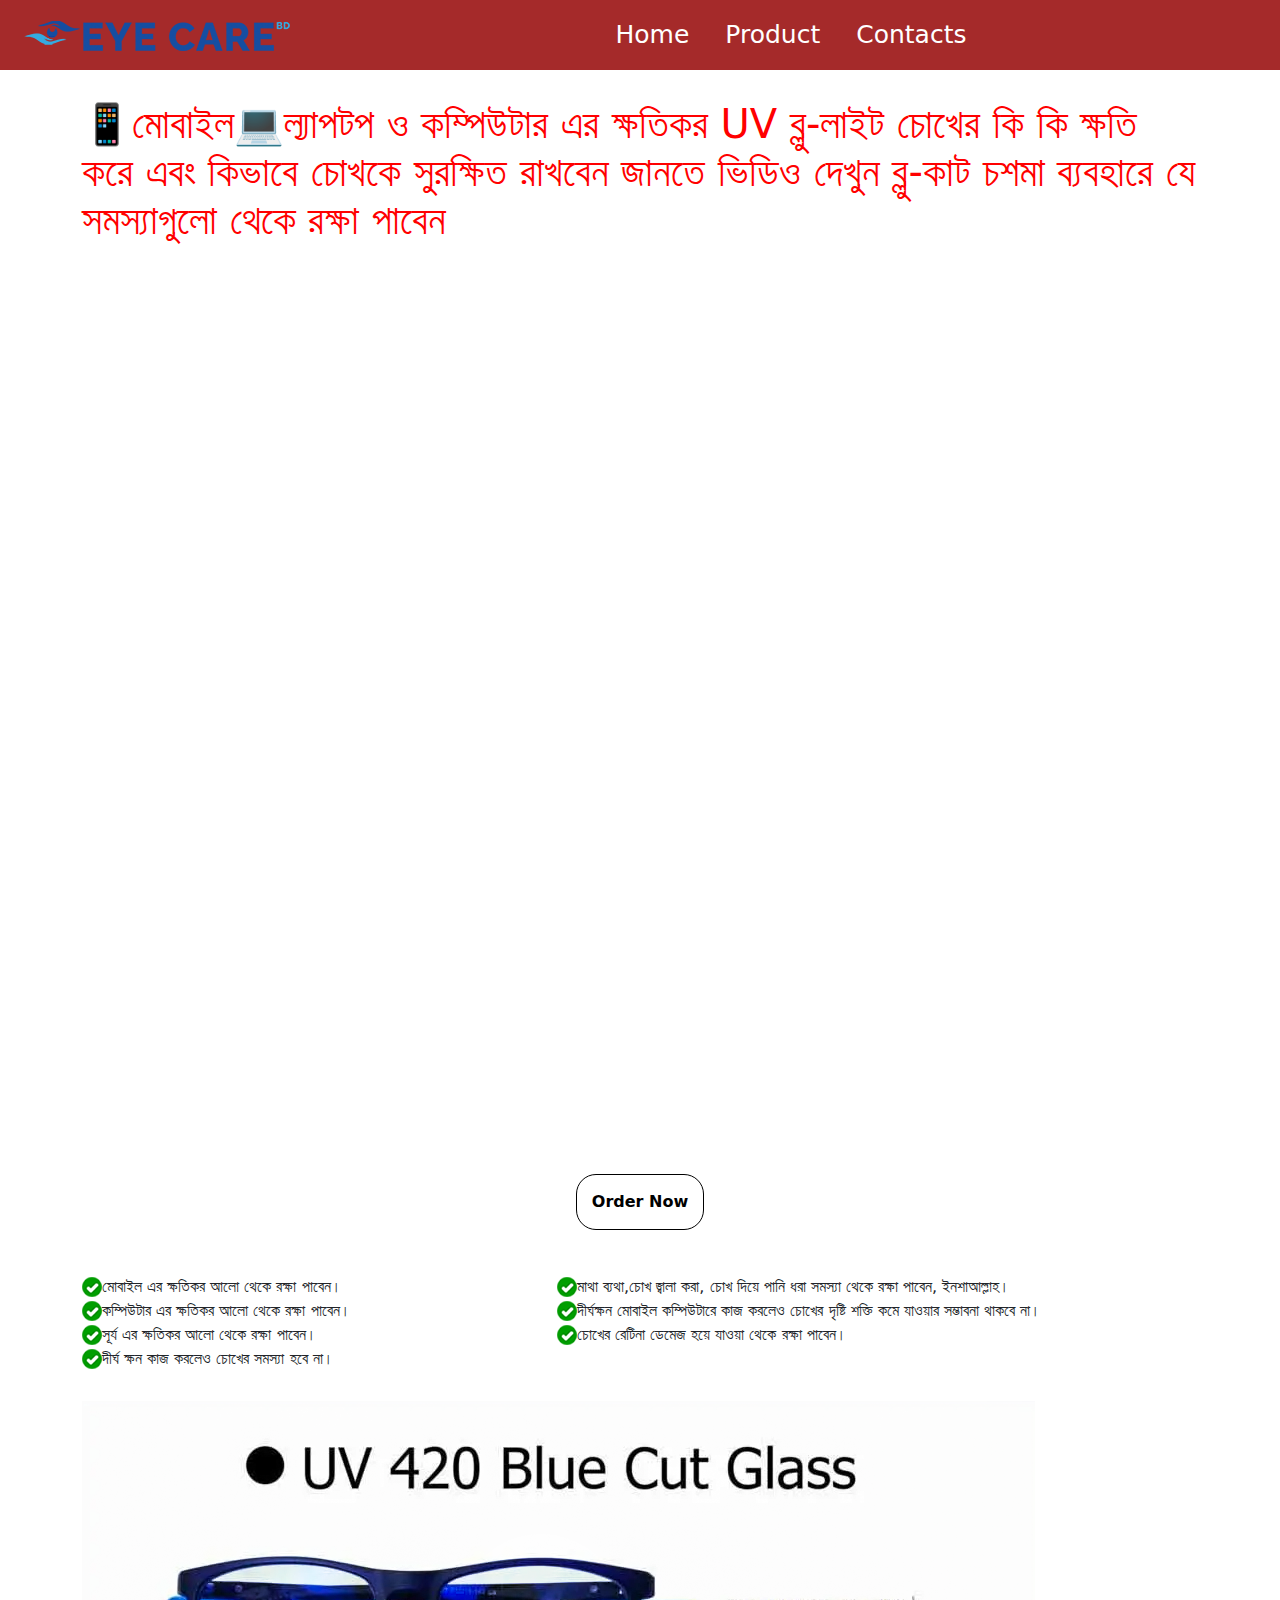
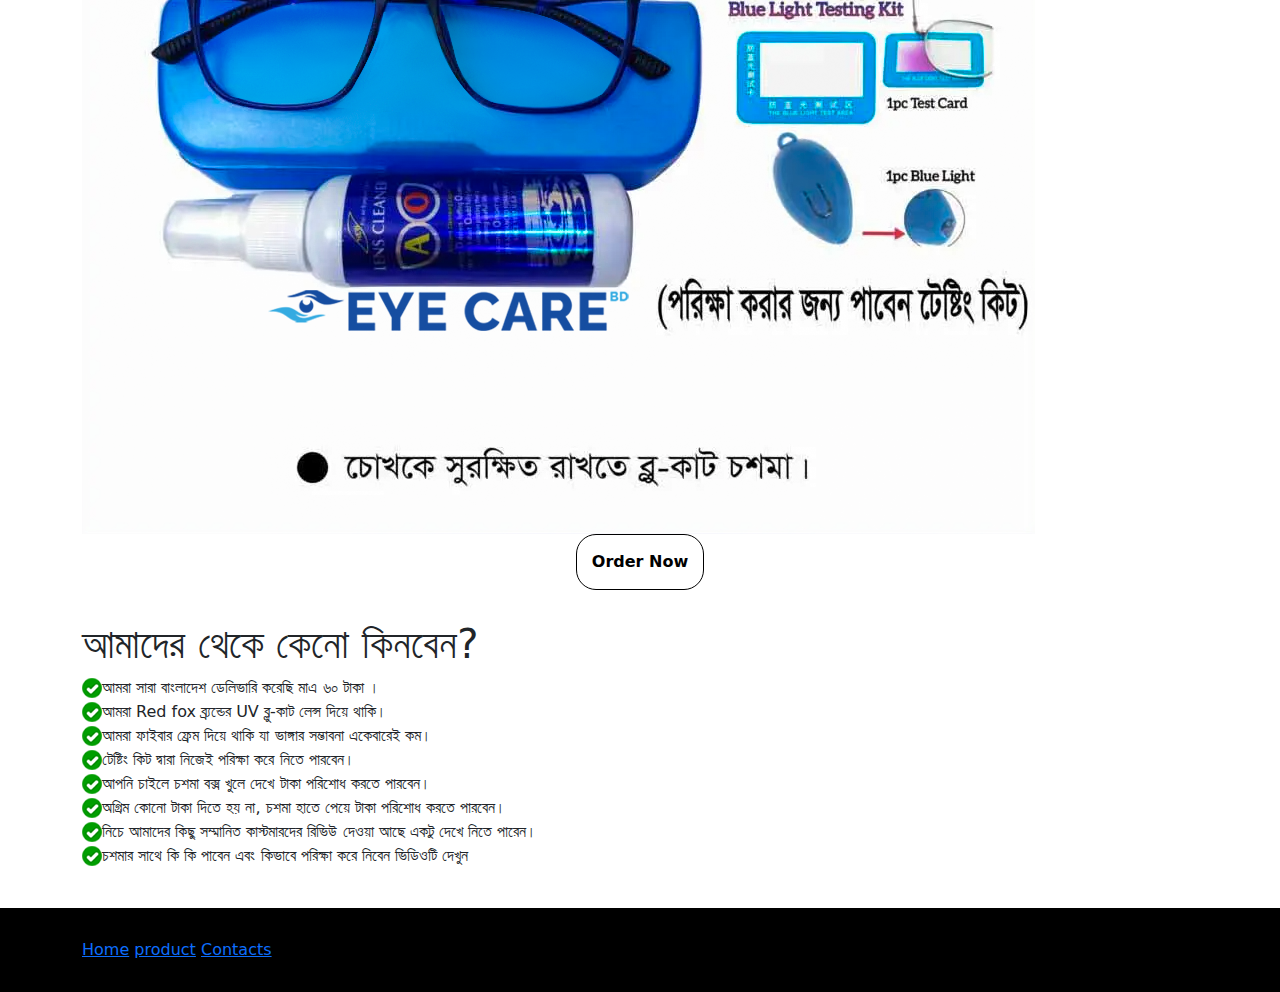
<file: index.html>
<!DOCTYPE html>
<html lang="en">
<head>
    <meta charset="UTF-8">
    <meta http-equiv="X-UA-Compatible" content="IE=edge">
    <meta name="viewport" content="width=device-width, initial-scale=1.0">
    <title>Eye CareBD</title>
    <link rel="icon" type="image/x-icon" href="/images/favicon.ico.png">
    <!-- bootstrap link here -->
    <link rel="stylesheet" href="./css/bootstrap.min.css">
    <!-- custome css link here -->
    <link rel="stylesheet" href="./css/style.css">

</head>
<body>
    <header id="header">
        <div class="contaoner">
         <div class="row">
          <div class="col-sm-12">
            <nav class="navbar navbar-expand-lg navbar-light">
                <div class="container-fluid">
                  <a class="navbar-brand" href="#"><img src="./images/Logo.png" alt=""></a>
                  <button class="navbar-toggler" type="button" data-bs-toggle="collapse" data-bs-target="#navbarSupportedContent" aria-controls="navbarSupportedContent" aria-expanded="false" aria-label="Toggle navigation">
                    <span class="navbar-toggler-icon"></span>
                  </button>
                  <div class="collapse navbar-collapse" id="navbarSupportedContent">
                    <ul class="navbar-nav m-auto mb-2 mb-lg-0">
                      <li class="nav-item">
                        <a class="nav-link active" aria-current="page" href="#header">Home</a>
                      </li>
                      <li class="nav-item">
                        <a class="nav-link active" aria-current="page" href="#product">Product</a>
                      </li>
                      <li class="nav-item">
                        <a class="nav-link active" aria-current="page" href="https://www.facebook.com/profile.php?id=100088306534847">Contacts</a>
                      </li>
                    </ul>
                  </div>
                </div>
              </nav>
          </div>
         </div>
        </div>
        </header>
<!-- Banner section code frome start here -->

<section class="banner">
<div class="container">
  <div class="row">
    <div class="col-sm-12">
       <h1 class="b-contant">📱মোবাইল💻ল্যাপটপ ও কম্পিউটার এর ক্ষতিকর UV ব্লু-লাইট চোখের কি কি ক্ষতি করে এবং কিভাবে চোখকে সুরক্ষিত রাখবেন জানতে ভিডিও দেখুন
        ব্লু-কাট চশমা ব্যবহারে যে সমস্যাগুলো থেকে রক্ষা পাবেন</h1>
        <div class="b-video">
          <iframe width="632" height="414" src="https://www.youtube.com/embed/BcN-Bv8XjTQ" title="YouTube video player" frameborder="0" allow="accelerometer; autoplay; clipboard-write; encrypted-media; gyroscope; picture-in-picture; web-share" allowfullscreen></iframe>
        </div>
    </div>
  </div>
</div>
</section>
<!-- Banner section code frome end here -->
<!-- button section code start from here  -->
<section class="o-button">
<div class="container">
  <div class="row ">
   <div class="col-sm-12">
     <div class="oder-button">
      <button><a href="order.php" >Order Now</a></button>
     </div>
   </div>
  </div>
</div>

</section>
<!-- button section code start from here  -->
<!-- contant section code  start from here  -->
 <section class="contant">
   <div class="container">
    <div class="row"> 
     <div class="col-sm-5">
      <div class="left-c">
              <div><img src="./images/chak_mark_icone.png"><span>মোবাইল এর ক্ষতিকর আলো থেকে রক্ষা পাবেন।</span></div>
              <div><img src="./images/chak_mark_icone.png"><span>কম্পিউটার এর ক্ষতিকর আলো থেকে রক্ষা পাবেন।</span></div>
              <div><img src="./images/chak_mark_icone.png"><span>সূর্য এর ক্ষতিকর আলো থেকে রক্ষা পাবেন।</span></div>
              <div><img src="./images/chak_mark_icone.png"><span>দীর্ঘ ক্ষন কাজ করলেও চোখের সমস্যা হবে না।</span></div>
              </div>
    </div>
    <div class="0ffset-1 col-sm-6">
    <div class="right-c">
             <div><img src="./images/chak_mark_icone.png"><span>মাথা ব্যথা,চোখ জ্বালা করা, চোখ দিয়ে পানি ধরা সমস্যা থেকে রক্ষা পাবেন, ইনশাআল্লাহ।</span></div>
             <div><img src="./images/chak_mark_icone.png"><span>দীর্ঘক্ষন মোবাইল কম্পিউটারে কাজ করলেও চোখের দৃষ্টি শক্তি কমে যাওয়ার সম্ভাবনা থাকবে না।</span></div>
             <div><img src="./images/chak_mark_icone.png"><span>চোখের রেটিনা ডেমেজ হয়ে যাওয়া থেকে রক্ষা পাবেন।</span></div>
             
    </div>
    </div>
    </div>
   </div>
 </section>
<section class="product" id="product">
  <div class="container">
   <div  class="row">
    <div class="col-sm-12">
       <div class="bulo-cut-produt">
         <img src="./images/product.png" class="img-fluid ">
       </div>
    </div>
   </div>
   <div class="oder-button">
    <button><a href="order.php">Order Now</a></button>
   </div>
  </div>
</section>
<!-- product section code end frome here  -->
<!-- product proved section start here  -->
<section class="p-product">
  <div class="container">
    <div class="row">
      <div class="col-sm-12">
        <h1 class="hed-tital">আমাদের থেকে কেনো কিনবেন?</h1>
        <div><img src="./images/chak_mark_icone.png"><span>আমরা সারা বাংলাদেশ  ডেলিভারি করেছি মাএ ৬০ টাকা ।</span></div>
        <div><img src="./images/chak_mark_icone.png"><span>আমরা Red fox  ব্র্যন্ডের UV ব্লু-কাট লেন্স দিয়ে থাকি।</span></div>
        <div><img src="./images/chak_mark_icone.png"><span>আমরা ফাইবার ফ্রেম দিয়ে থাকি যা ভাঙ্গার সম্ভাবনা একেবারেই কম।</span></div>
        <div><img src="./images/chak_mark_icone.png"><span>টেষ্টিং কিট দ্বারা নিজেই পরিক্ষা করে নিতে পারবেন।</span></div>
        <div><img src="./images/chak_mark_icone.png"><span>আপনি চাইলে চশমা বক্স খুলে দেখে টাকা পরিশোধ করতে পারবেন।</span></div>
        <div><img src="./images/chak_mark_icone.png"><span>অগ্রিম কোনো টাকা দিতে হয় না, চশমা হাতে পেয়ে টাকা পরিশোধ করতে পারবেন।</span></div>
        <div><img src="./images/chak_mark_icone.png"><span>নিচে আমাদের কিছু সম্মানিত কাস্টমারদের রিভিউ দেওয়া আছে একটু দেখে নিতে পারেন।</span></div>
        <div><img src="./images/chak_mark_icone.png"><span>চশমার সাথে কি কি পাবেন এবং কিভাবে পরিক্ষা করে নিবেন ভিডিওটি দেখুন
        </span></div>
      </div>
    </div>
  </div>
</section>
<!-- product proved section end here  -->
<!-- reviw  section  code start frome here -->

<!-- reviw  section  code end frome here -->


<footer>
  <div class="container">
   <div class="row">
    <div class="col-sm-4">
     <div class="f-manu">
          <a href="#">Home</a>
          <a href="#product">product</a>
          <a href="">Contacts</a>
     </div>
    </div>
   </div>
  </div>
</footer>
<!-- js link here  -->
<script src="./js/bootstrap.min.js"></script>
</body>
</html>
</file>
<file: css/style.css>
*{
margin: 0;
padding: 0;
}
/* navbar code from start here  */
header{
background-color: brown;
}
.nav-item a{
    color: white!important;
    font-size: 25px;
    }
.nav-item a{
      margin-left: 20px !important;
        }
.nav-item a:hover{
color:  #164ea1!important;

}

/* navbar code from end here  */
/* banner section code start from hare  */
.b-contant{
color: red;
margin-top: 30px;
}
.b-video iframe{
width: 100%;
height: 100vh;
}
 /* button section code start from here   */
.o-button{
width: 100%;
height: 100%;
padding-top: 15px;
 }

.o-button,.oder-button button a{
text-decoration: none;
font-weight: bold;
color: black;
border: 1px solid black;
padding: 15px;
border-radius: 20px;

} 
.o-button,.oder-button button {
display: flex;
border: none;
background: none;
background: transparent;
margin: 0px auto;
}
button a:hover{
background: red;
color: white;

}
  /* button section code end from here   */
/* banner section code start from hare  */
.contant{
width: 100%;
height: 100%;
margin-top: 30px;
}

/* product section code start from here */
.product{
width: 100%;
height: 100%;
margin-top: 30px;
}
.p-product{
  width: 100%;
  height: 100%;
  margin-top: 30px;
 
}

/* product section code end from here */
/* footer section code start from here  */
footer{
width: 100%;
height: 100%;
margin-top: 40px;
background: black;
padding: 30px;
}
/* footer section code end from here  */
/* order section code start from here */
.oder{
width: 100%;
height: 100%;
margin-top: 30px;
}

.oder div{
margin-bottom: 30px;
}
.oder input{
  padding: 10px 50px;
  }
 
/* order section code end from here */
.oder .btn-order button a{
  text-decoration: none;
  font-weight: bold;
  color: black;
  border: 1px solid black;
  padding: 10px;
  border-radius: 20px;
  
}
.oder .btn-order button{
display: flex;
border: none;
background: none;
background: transparent;

}
</file>
